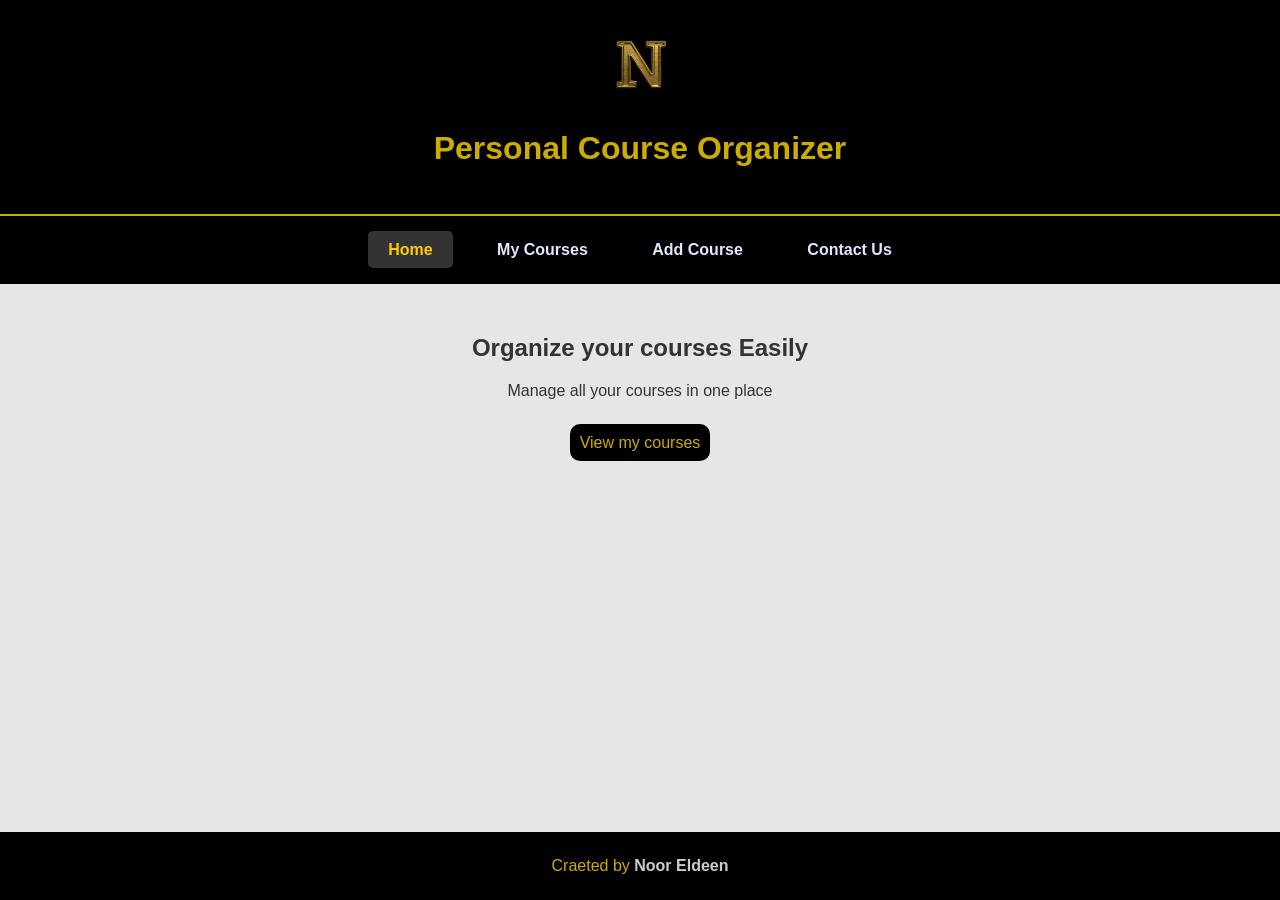
<file: index.html>
<!DOCTYPE html>
<html>
  <head>
    <title>Personal Course Organizer-Home</title>
	<link rel="stylesheet" href="style.css">
  </head>
  <body>
    <header>
	  <img src="logo.png" width="80"/>
	  <h1>Personal Course Organizer</h1>
	</header>
	<nav>
	  <ul>
	    <li><a href="index.html" class="active">Home</a></li>
		<li><a href="courses.html">My Courses</a></li>
		<li><a href="add-course.html">Add Course</a></li>
		<li><a href="contact.html">Contact Us</a></li>
	  </ul>
	</nav>
	<main>
	  <section>
	    <h2>Organize your courses Easily</h2>
		<p>Manage all your courses in one place</p>
		<br><a class="pp" href="courses.html">View my courses</a>
	  </section>
	</main>
	<footer>
	  <span class="creat">Craeted by </span>
	  <span class="name"><strong>Noor Eldeen</strong></span>
	</footer>
  </body>
</html>
</file>
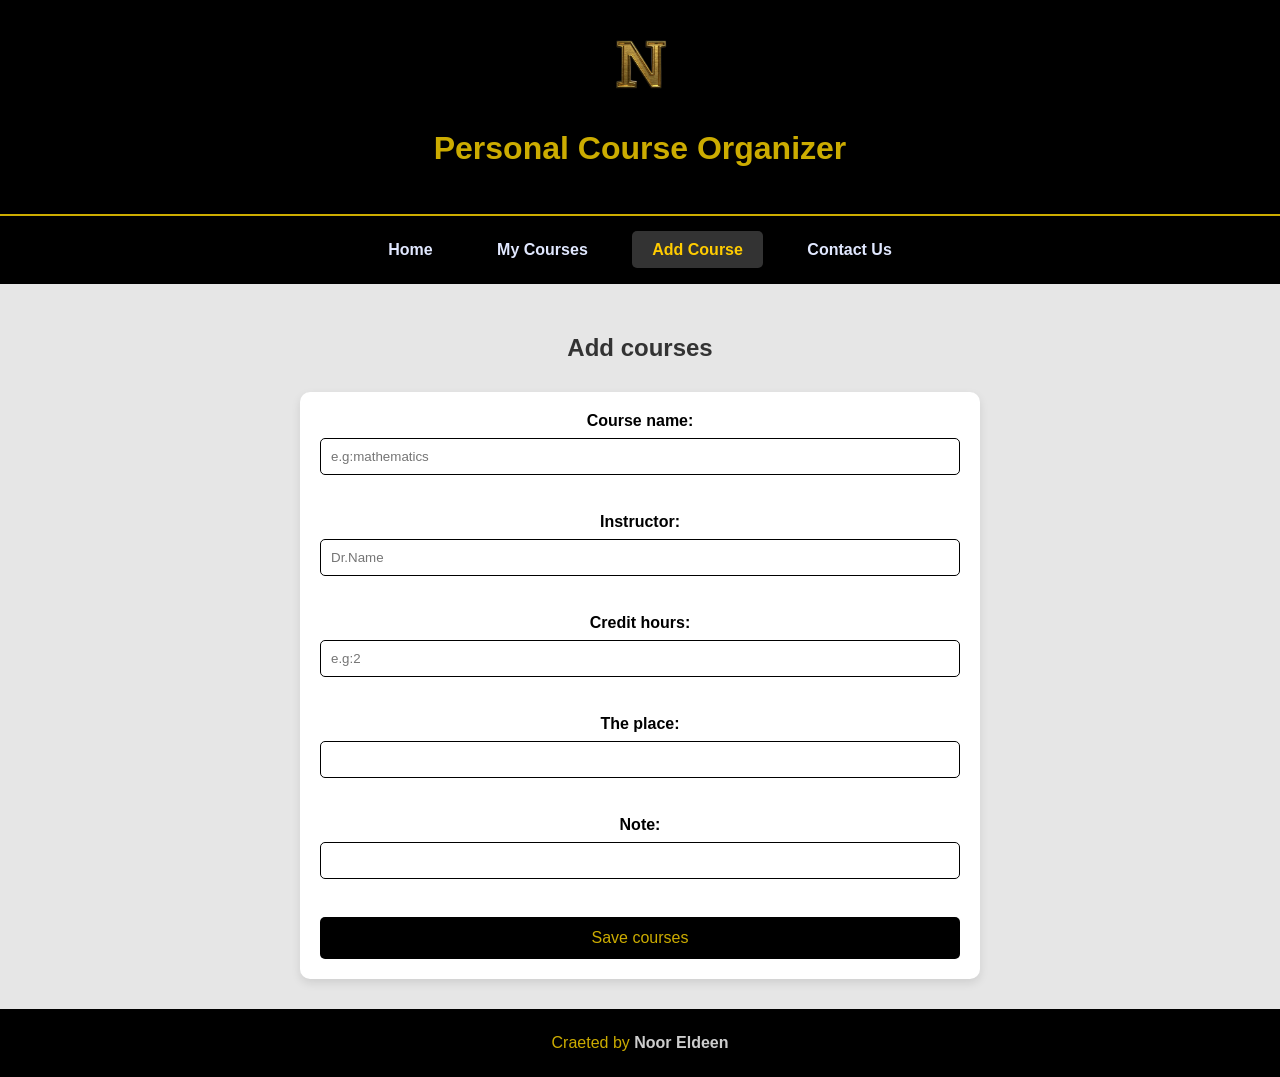
<file: add-course.html>
<!DOCTYPE html>
<html>
  <head>
    <title>Personal Course Organizer-Add Course</title>
	<link rel="stylesheet" href="style.css">
  </head>
  <body>
    <header>
	  <img src="logo.png" width="80"/>
	  <h1>Personal Course Organizer</h1>
	</header>
	<nav>
	  <ul>
	    <li><a href="index.html">Home</a></li>
		<li><a href="courses.html">My Courses</a></li>
		<li><a href="add-course.html" class="active">Add Course</a></li>
		<li><a href="contact.html">Contact Us</a></li>
	  </ul>
	</nav>
	<main>
	  <h2>Add courses</h2>
	  <form>
	    <label>Course name:</label>
		<input type="text" name="course_name" placeholder="e.g:mathematics">
		<br><br><label>Instructor:</label>
		<input type="text" name="instructor" placeholder="Dr.Name">
		<br><br><label>Credit hours:</label>
		<input type="number" name="credit_hours" placeholder="e.g:2">
		<br><br><label>The place:</label>
		<input type="text" name="place">
		<br><br><label>Note:</label>
		<input type="text" name="note">
		<br><br><input type="submit" value="Save courses">
	  </form>
	</main>
	<footer>
	  <span class="creat">Craeted by </span>
	  <span class="name"><strong>Noor Eldeen</strong></span>
	</footer>
  </body>
</html>
</file>
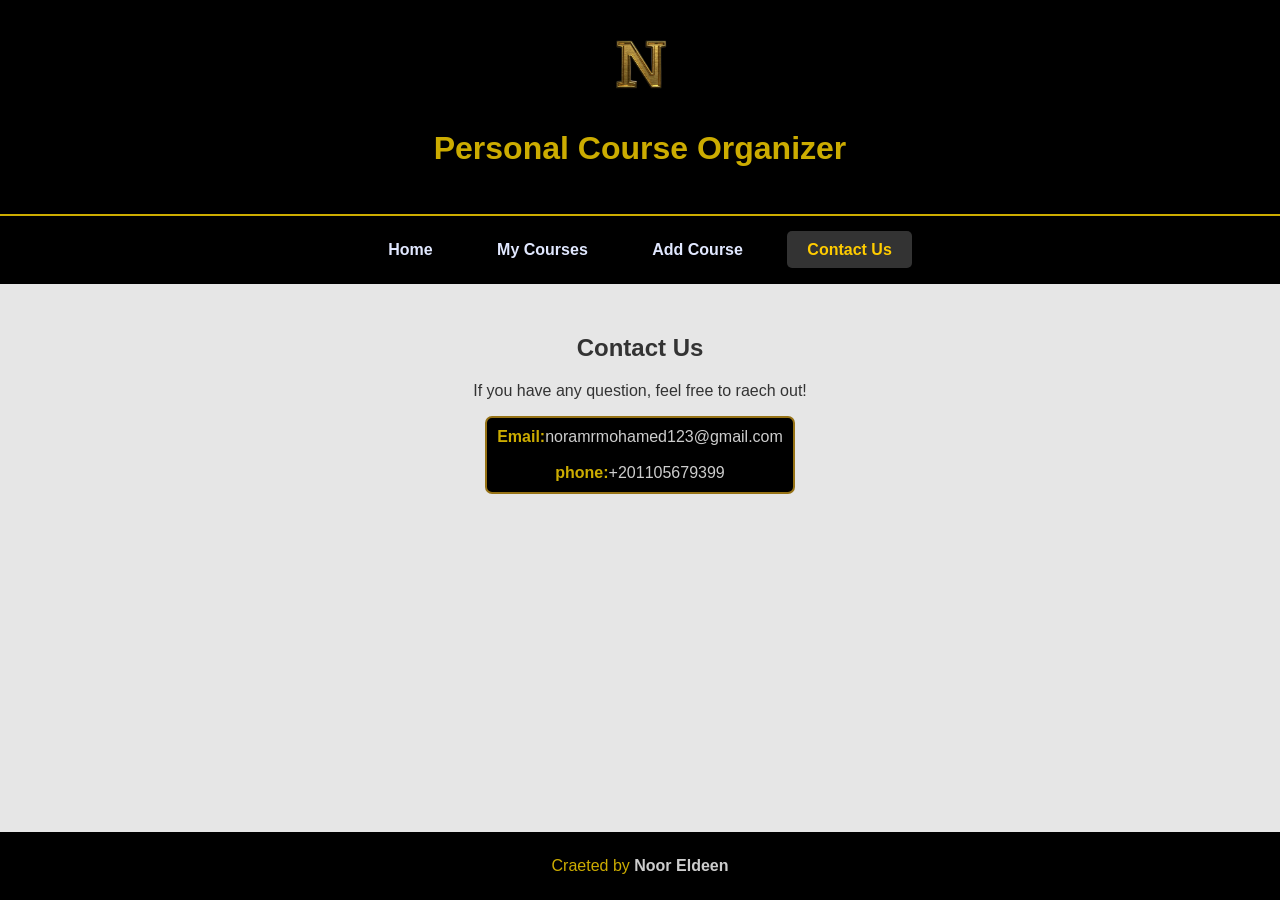
<file: contact.html>
<!DOCTYPE html>
<html>
  <head>
    <title>Personal Course Organizer-contact</title>
	<link rel="stylesheet" href="style.css">
  </head>
  <body>
    <header>
	  <img src="logo.png" width="80"/>
	  <h1>Personal Course Organizer</h1>
	</header>
	<nav>
	  <ul>
	    <li><a href="index.html">Home</a></li>
		<li><a href="courses.html">My Courses</a></li>
		<li><a href="add-course.html">Add Course</a></li>
		<li><a href="contact.html" class="active">Contact Us</a></li>
	  </ul>
	</nav>
	<main>
	  <h2>Contact Us</h2>
	  <p>If you have any question, feel free to raech out!</p>
	  <ul>
	    <li><b>Email:</b><a href="mailto:noramrmohamed123@gmail.com">noramrmohamed123@gmail.com</a></li>
		<br><li><b>phone:</b><a href="tel:+201105679399">+201105679399</a></li>
	  </ul>
	  <br><br>
	</main>
	<footer>
	  <span class="creat">Craeted by </span>
	  <span class="name"><strong>Noor Eldeen</strong></span>
	</footer>
  </body>
</html>
</file>
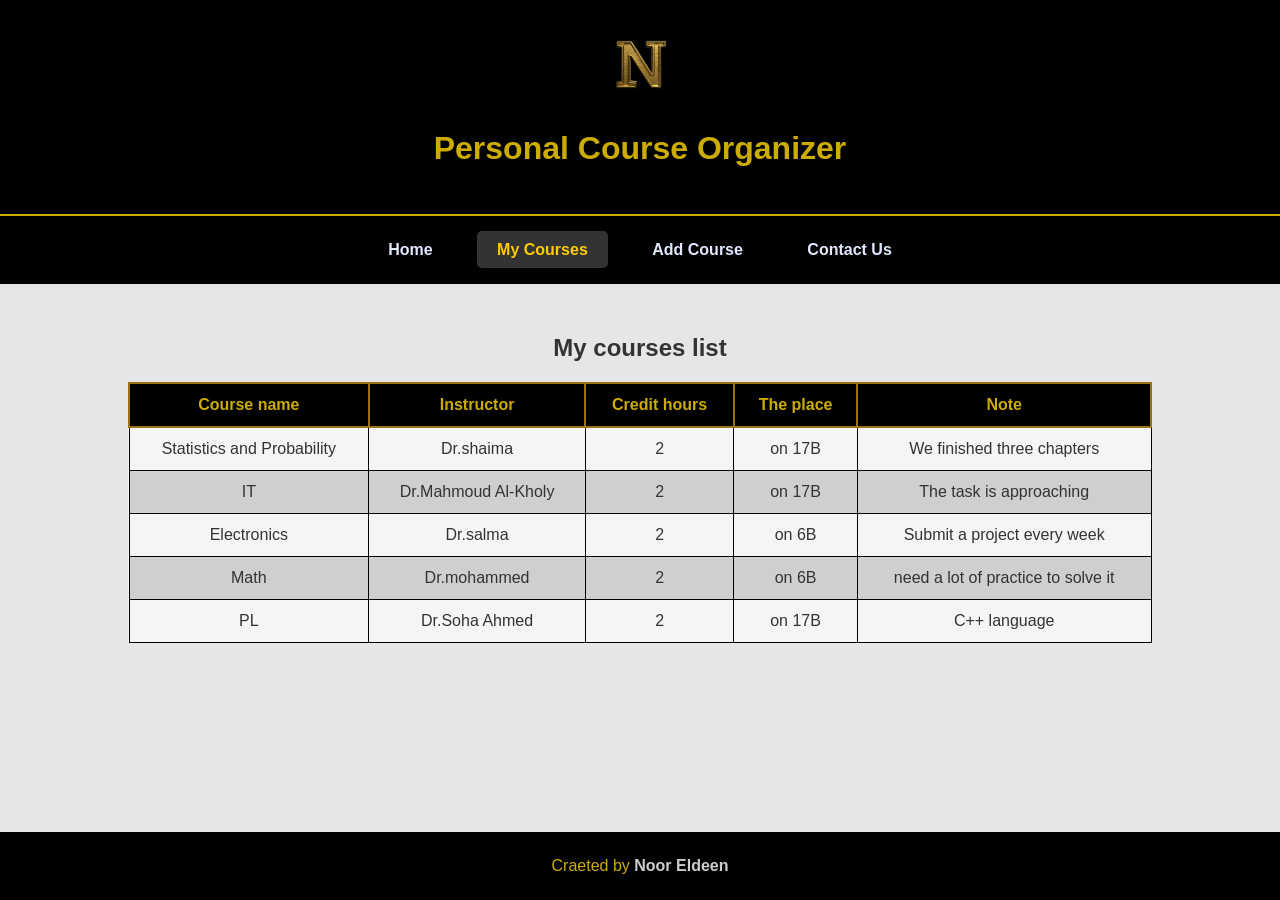
<file: courses.html>
<!DOCTYPE html>
<html>
  <head>
    <title>Personal Course Organizer-My courses</title>
	<link rel="stylesheet" href="style.css">
  </head>
  <body>
    <header>
	  <img src="logo.png" width="80"/>
	  <h1>Personal Course Organizer</h1>
	</header>
	<nav>
	  <ul>
	    <li><a href="index.html">Home</a></li>
		<li><a href="courses.html" class="active">My Courses</a></li>
		<li><a href="add-course.html">Add Course</a></li>
		<li><a href="contact.html">Contact Us</a></li>
	  </ul>
	</nav>
	<main>
	  <h2>My courses list</h2>
	  <table>
	    <thead>
		  <tr><th>Course name</th><th>Instructor</th><th>Credit hours</th><th>The place</th><th>Note</th></tr>
		</thead>
		<tbody>
		  <tr><td>Statistics and Probability</td><td>Dr.shaima</td><td>2</td><td>on 17B</td><td>We finished three chapters</td></tr>
		  <tr><td>IT</td><td>Dr.Mahmoud Al-Kholy</td><td>2</td><td>on 17B</td><td>The task is approaching</td></tr>
		  <tr><td>Electronics</td><td>Dr.salma</td><td>2</td><td>on 6B</td><td>Submit a project every week</td></tr>
		  <tr><td>Math</td><td>Dr.mohammed</td><td>2</td><td>on 6B</td><td>need a lot of practice to solve it</td></tr>
		  <tr><td>PL</td><td>Dr.Soha Ahmed</td><td>2</td><td>on 17B</td><td>C++ language</td></tr>
		</tbody>
	  </table>
	</main>
	<footer>
	  <span class="creat">Craeted by </span>
	  <span class="name"><strong>Noor Eldeen</strong></span>
	</footer>
  </body>
</html>
</file>
<file: style.css>
body{
	background-color:#e6e6e6;  font-family:Arial,sans-srif;/*نوع الخط*/  color:#333; margin:0; padding:0;
	text-align:center; display:flex; flex-direction: column;  min-height: 100vh;/*لاخذ الصفحة كاملة*/         
}
header{
    color:#ccac00;  width:100%;  text-align:center;  padding:25px 0;  background-color:#000000;  border-bottom:2px solid #ccac00;
}
nav{
	background-color:#000000;  width:100%;  display:block; /*طريقة العرض*/ padding:15px 0;  margin-bottom:30px;  
}
nav ul{
	list-style-type:none;/*شكل العلامات جمب القايمة*/  margin:0; padding:0;  text-align:center;
}
nav ul li{
	display:inline-block;  margin:10px;
}
nav ul li a{
	color:#e1e8ff;  text-decoration:none;/*شكل خط الرابط*/  font-weight:bold;/*سمك الخط*/  padding:10px 20px; 
	border-radius:5px;  transition:0.3s;
}
nav ul li a:hover{
	color:#ffcc00;  background-color:rgba(255,255,255,0.2);
}
main{
	flex-grow: 1; /*احذ المسلحة الفارغة كاملة*/
}
table{
	width:80%;  margin:20px auto;  border-collapse:collapse;/*الحواف بين الجداول */  background-color:#f5f5f5; 
	box-shadow:0 2px 5px rgba(0,0,0,0,0.1);
}
th{
	padding:12px 15px;  border:2px solid #977316;  text-align: center;
}
td{
	padding:12px 15px;  border:1px solid #000000;  text-align: center;
}
thead{
	background-color:#000000;  color:#ccac00;   
}
tbody tr:nth-child(even){
	background-color:#cfcfcf;
}
form {
    background-color: white;  width: 50%;  margin: 30px auto;  padding: 20px;  border-radius: 10px; 
	box-shadow: 0 4px 10px rgba(0,0,0,0.1);
}
label {
    display: block;  margin-bottom: 8px;  font-weight: bold;  color: #000000;
}
input[type="text"], 
input[type="number"] {
    width: 100%;  padding: 10px;  margin-bottom: 20px;  border: 1px solid #000000;  border-radius: 5px;  
	box-sizing: border-box;
}
input[type="submit"] {
    background-color:#000000;  color:#ccac00;  padding:12px 20px;  border:none;  border-radius:5px;  
	width:100%;  font-size:16px;  transition:0.3s;
}
input[type="submit"]:hover {
    background-color:#564900;
}
nav ul li a.active{
	color:#ffcc00;  background-color:rgba(255,255,255,0.2);
}
footer{
	background-color:#000000;  padding:25px 0;
}
.creat{
	color:#ccac00;
}
.name{
	color:#cdcdcd;
}
.pp{
	background-color:#000000; color:#ccac00; padding:10px; border-radius: 10px;  text-decoration:none;
}
.pp :hover{
	background-color:#54400c;   
}
main ul li a{
	text-decoration:none;  color:#cdcdcd;
}
main ul li b{
    color:#ccac00;
}
main ul{
	list-style-type:none; background-color:#000000; display: inline-block; margin:auto;  border-radius: 7px;
	padding:10px 10px; border:2px solid #977316;
}
</file>
